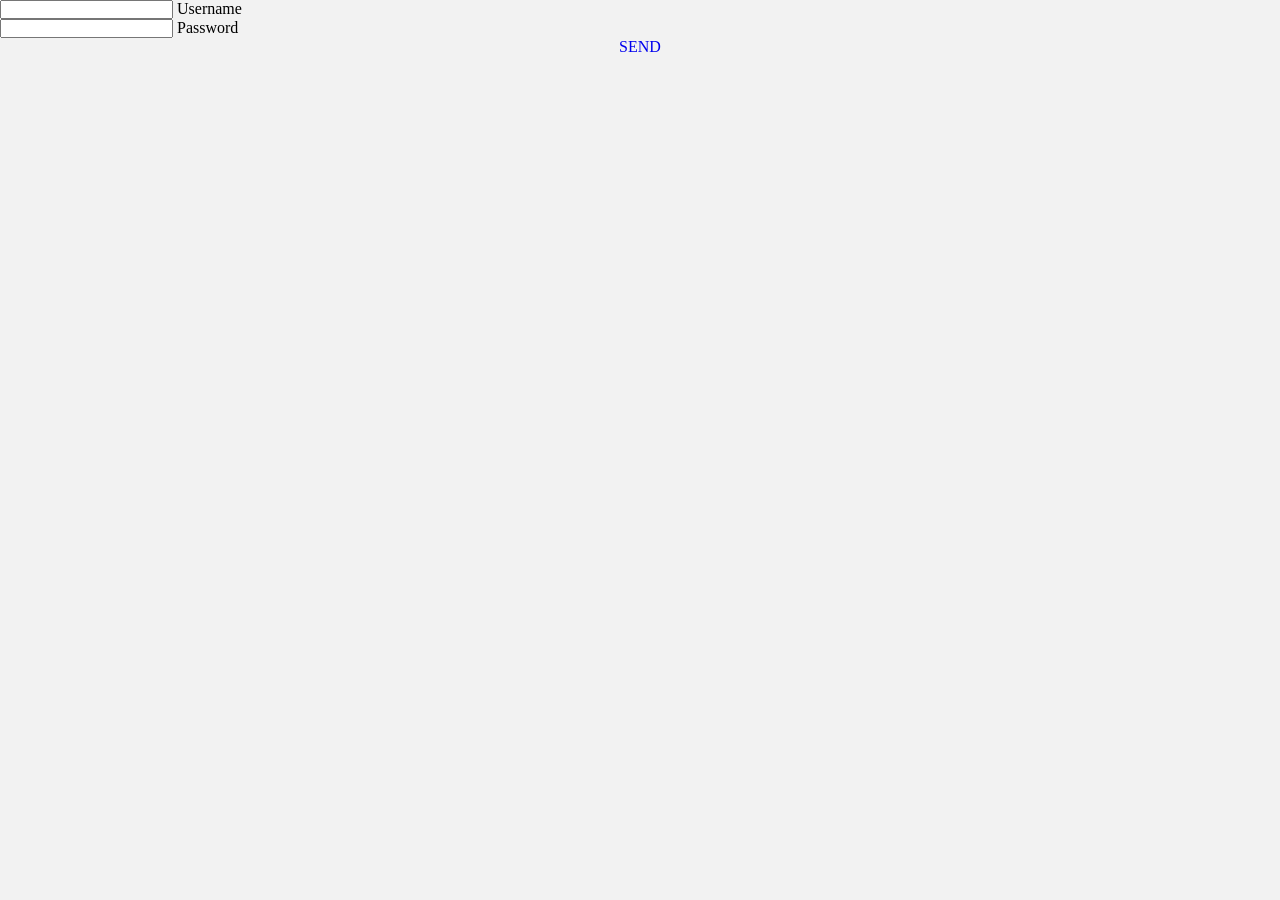
<file: login.html>
<!DOCTYPE html>
<html lang="en">
<head>
    <meta charset="UTF-8">
    <meta name="viewport" content="width=device-width, initial-scale=1.0">
    <title>Document</title>
    <link href="style.css" rel="stylesheet">
</head>
<body>
    <div class="login-box">
 
        <form>
          <div class="user-box">
            <input type="text" name="" required="">
            <label>Username</label>
          </div>
          <div class="user-box">
            <input type="password" name="" required="">
            <label>Password</label>
          </div><center>
          <a href="#">
                 SEND
             <span></span>
          </a></center>
        </form>
      </div>
</body>
</html>
</file>
<file: style.css>
@charset "UTF-8";

.logo{
  justify-content: start;
  max-width: 10%;
  max-height: 10%;
}
* {
  margin: 0;
  padding: 0;
  box-sizing: border-box;
}

body {
  background: #f2f2f2;
}

@keyframes slide {
  from {
    transform: translateX(0);
  }
  to {
    transform: translateX(-100%);
  }
}
.carousel-item img{
  height: 550px;
object-fit: cover;
margin-top: 20px;
}

.cardf {
  box-sizing: border-box;
  width: 300px;
  height: 500px;
  background: rgba(217, 217, 217, 0.58);
  border: 1px solid white;
  box-shadow: 12px 17px 51px rgba(0, 0, 0, 0.22);
  backdrop-filter: blur(6px);
  border-radius: 17px;
  text-align: center;
  cursor: pointer;
  transition: all 0.5s;
   user-select: none;
  font-weight: bolder;
  color: black;
  border-radius: 20px;
  margin: 2%;
}
.cardf:hover {
  border: 1px solid black;
  transform: scale(1.05);
}

.logos {
  overflow: hidden;
  padding: 20px 0;
  background: white;
  white-space: nowrap;
  position: relative;
}

.logos:before,
.logos:after {
  position: absolute;
  top: 0;
  width: 250px;
  height: 100%;
  content: "";
  z-index: 2;
}

.logos:before {
  left: 0;
  background: linear-gradient(to left, rgba(255, 255, 255, 0), white);
}

.logos:after {
  right: 0;
  background: linear-gradient(to right, rgba(255, 255, 255, 0), white);
}

.logos:hover .logos-slide {
  animation-play-state: paused;
}

.logos-slide {
  display: inline-block;
  animation: 35s slide infinite linear;
}

.logos-slide img {
  height: 100px;
  margin: 0 40px;
}
.sfondo{
  position: fixed; 
  top: 0;
  left: 0;
  width: 100%;
  height: 100%;
  object-fit: cover;
}



.dropdown-content {
  position: absolute;
  background-color: #ff0000;
  min-width: 150px;
  box-shadow: 0px 8px 16px 0px rgba(0,0,0,0.2);
  z-index: 1;
}

.dropdown-content a {
  color: #000;
  padding: 12px 16px;
  text-decoration: none;
  display: block;
}
.navbar-toggler {
  background-image: url(https://upload.wikimedia.org/wikipedia/commons/thumb/b/b2/Hamburger_icon.svg/1200px-Hamburger_icon.svg.png);
}
.navbar{
  background-color: black;
  box-shadow: 1px 0px 12px 10px rgba(0, 0, 0, 0.60);
  min-height: 90px;
  border-bottom-right-radius: 10px;
  border-bottom-left-radius: 10px;
}
.navbar-brand {
	line-height: 5px;
}
#uno:hover {
	color: #ee2825;
}

#due:hover {
	color: #ffb828;
}

#tre:hover {
	color: #02b0ec;
}

#quattro:hover {
	color: #ee2825;
}

#cinque:hover {
	color: #ffb828;
}

#sei:hover {
	color: #02b0ec;
}

.list-group-item{
  border: 0px;
  
}
.list-group{
  width: auto;
}
a{
  text-decoration: none;
}
.contatti{
  width: 20%;
 float: right;
}
.glow-on-hover {
  width: 220px;
  height: 50px;
  border: none;
  outline: none;
  color: #fff;
  background: #111;
  cursor: pointer;
  position: relative;
  z-index: 0;
  border-radius: 10px;
}

.glow-on-hover:before {
  content: '';
  background: linear-gradient(45deg, #ff0000, #ff7300, #fffb00, #48ff00, #00ffd5, #002bff, #7a00ff, #ff00c8, #ff0000);
  position: absolute;
  top: -2px;
  left:-2px;
  background-size: 400%;
  z-index: -1;
  filter: blur(5px);
  width: calc(100% + 4px);
  height: calc(100% + 4px);
  animation: glowing 20s linear infinite;
  opacity: 0;
  transition: opacity .3s ease-in-out;
  border-radius: 10px;
}

.glow-on-hover:active {
  color: #000
}

.glow-on-hover:active:after {
  background: transparent;
}

.glow-on-hover:hover:before {
  opacity: 1;
}

.glow-on-hover:after {
  z-index: -1;
  content: '';
  position: absolute;
  width: 100%;
  height: 100%;
  background: #111;
  left: 0;
  top: 0;
  border-radius: 10px;
}
.cardfooter {
  width: fit-content;
  height: fit-content;
  background-color: rgba(238, 238, 238, 0);
  display: flex;
  align-items: center;
  justify-content: center;
  padding: 25px 25px;
  gap: 20px;
  box-shadow: 0px 0px 20px rgba(151, 132, 132, 0)
  
}

/* for all social containers*/
.socialContainer {
  width: 52px;
  height: 52px;
  border-radius: 5px;
  background-color: rgb(44, 44, 44);
  display: flex;
  align-items: center;
  justify-content: center;
  overflow: hidden;
  transition-duration: 0.3s;
  margin: 5px;
}
/* instagram*/
.containerOne:hover {
  background-color: #d62976;
  transition-duration: 0.3s;
}
/* twitter*/
.containerTwo:hover {
  background-color: #00acee;
  transition-duration: 0.3s;
}
/* linkdin*/
.containerThree:hover {
  background-color: #0072b1;
  transition-duration: 0.3s;
}
/* Whatsapp*/
.containerFour:hover {
  background-color: green;
  transition-duration: 0.3s;
}

.socialContainer:active {
  transform: scale(0.9);
  transition-duration: 0.3s;
}

.socialSvg {
  width: 17px;
}

.socialSvg path {
  fill: rgb(255, 255, 255);
}

.socialContainer:hover .socialSvg {
  animation: slide-in-top 0.3s both;
}

@keyframes slide-in-top {
  0% {
    transform: translateY(-50px);
    opacity: 0;
  }

  100% {
    transform: translateY(0);
    opacity: 1;
  }
}
.cards-wrapper {
  display: flex;
  justify-content: center;
}

.carousel-control-prev,
.carousel-control-next {
  background-color: #343333;
  width: 5vh;
  height: 5vh;
  border-radius: 50%;
  top: 50%;
  transform: translateY(-50%);
}
@media (min-width: 768px) {
  .cardf img {
    height: 11em;
  }
}
</file>
